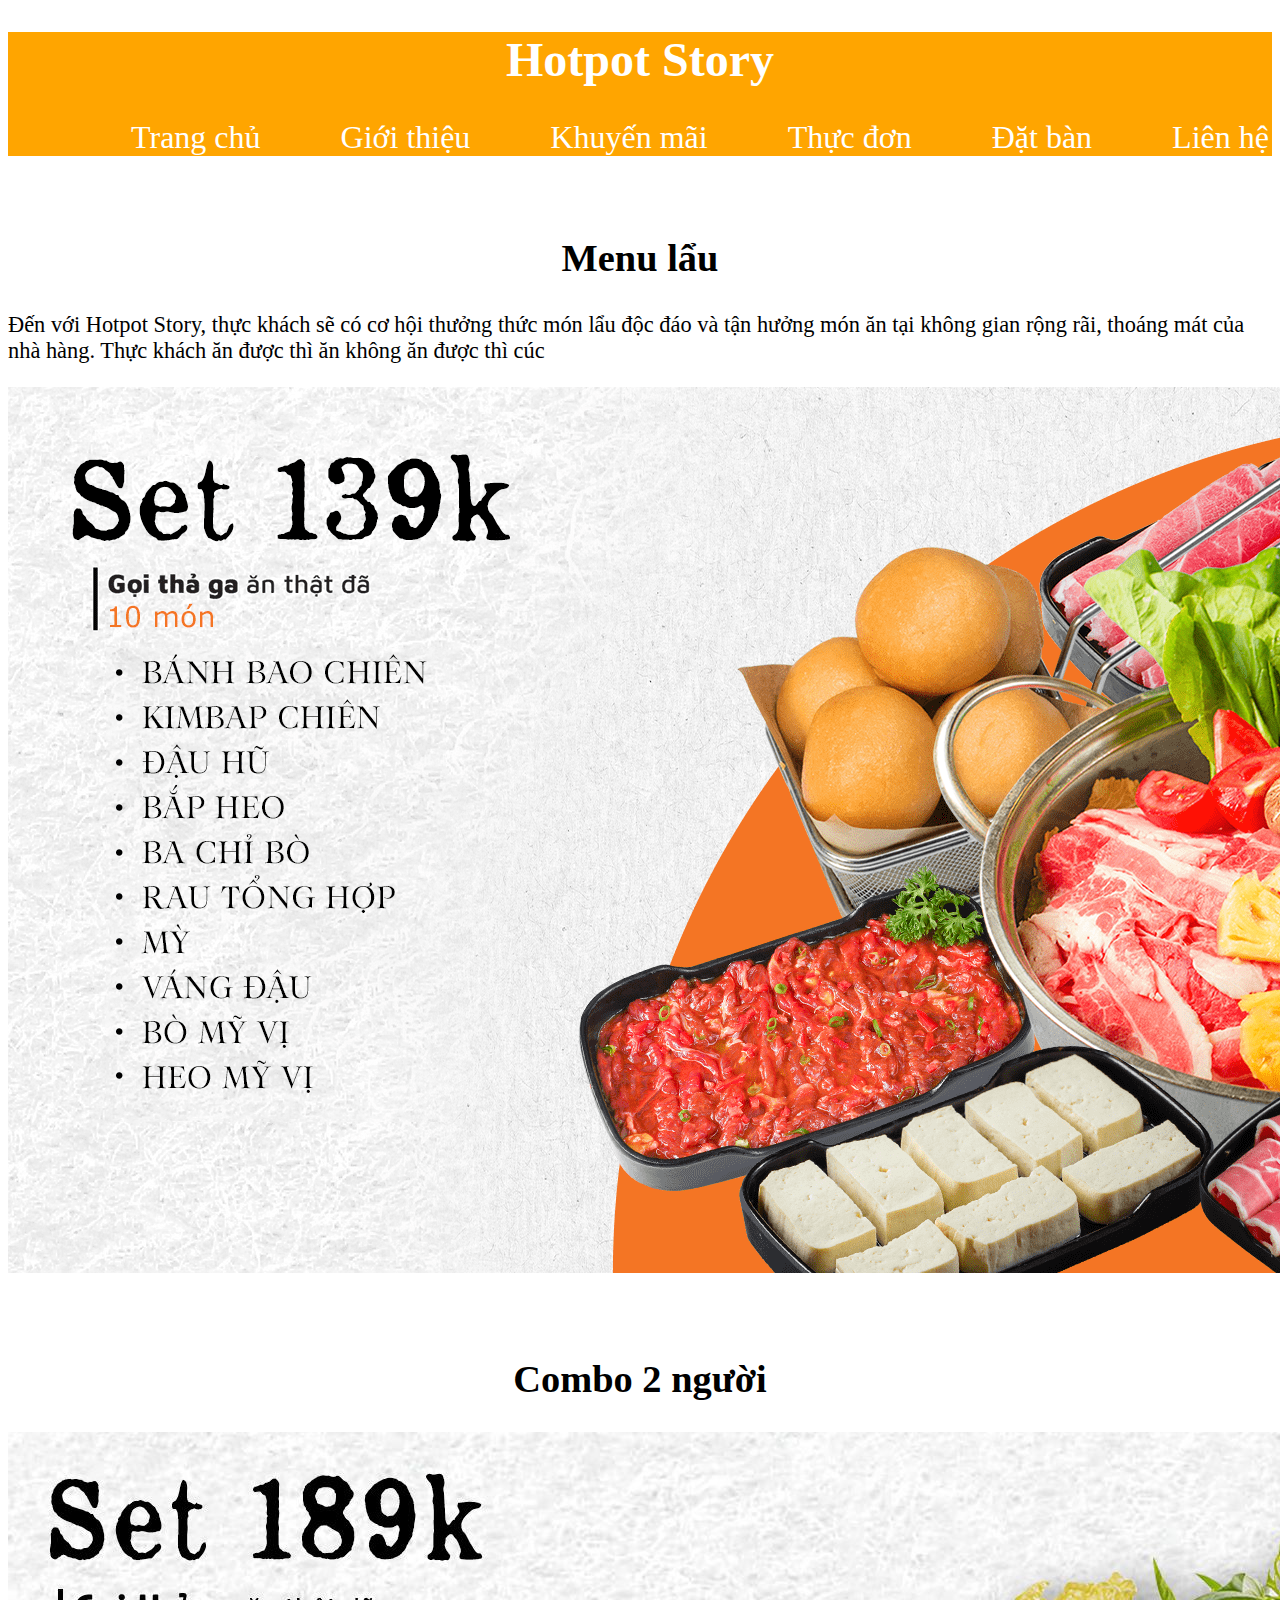
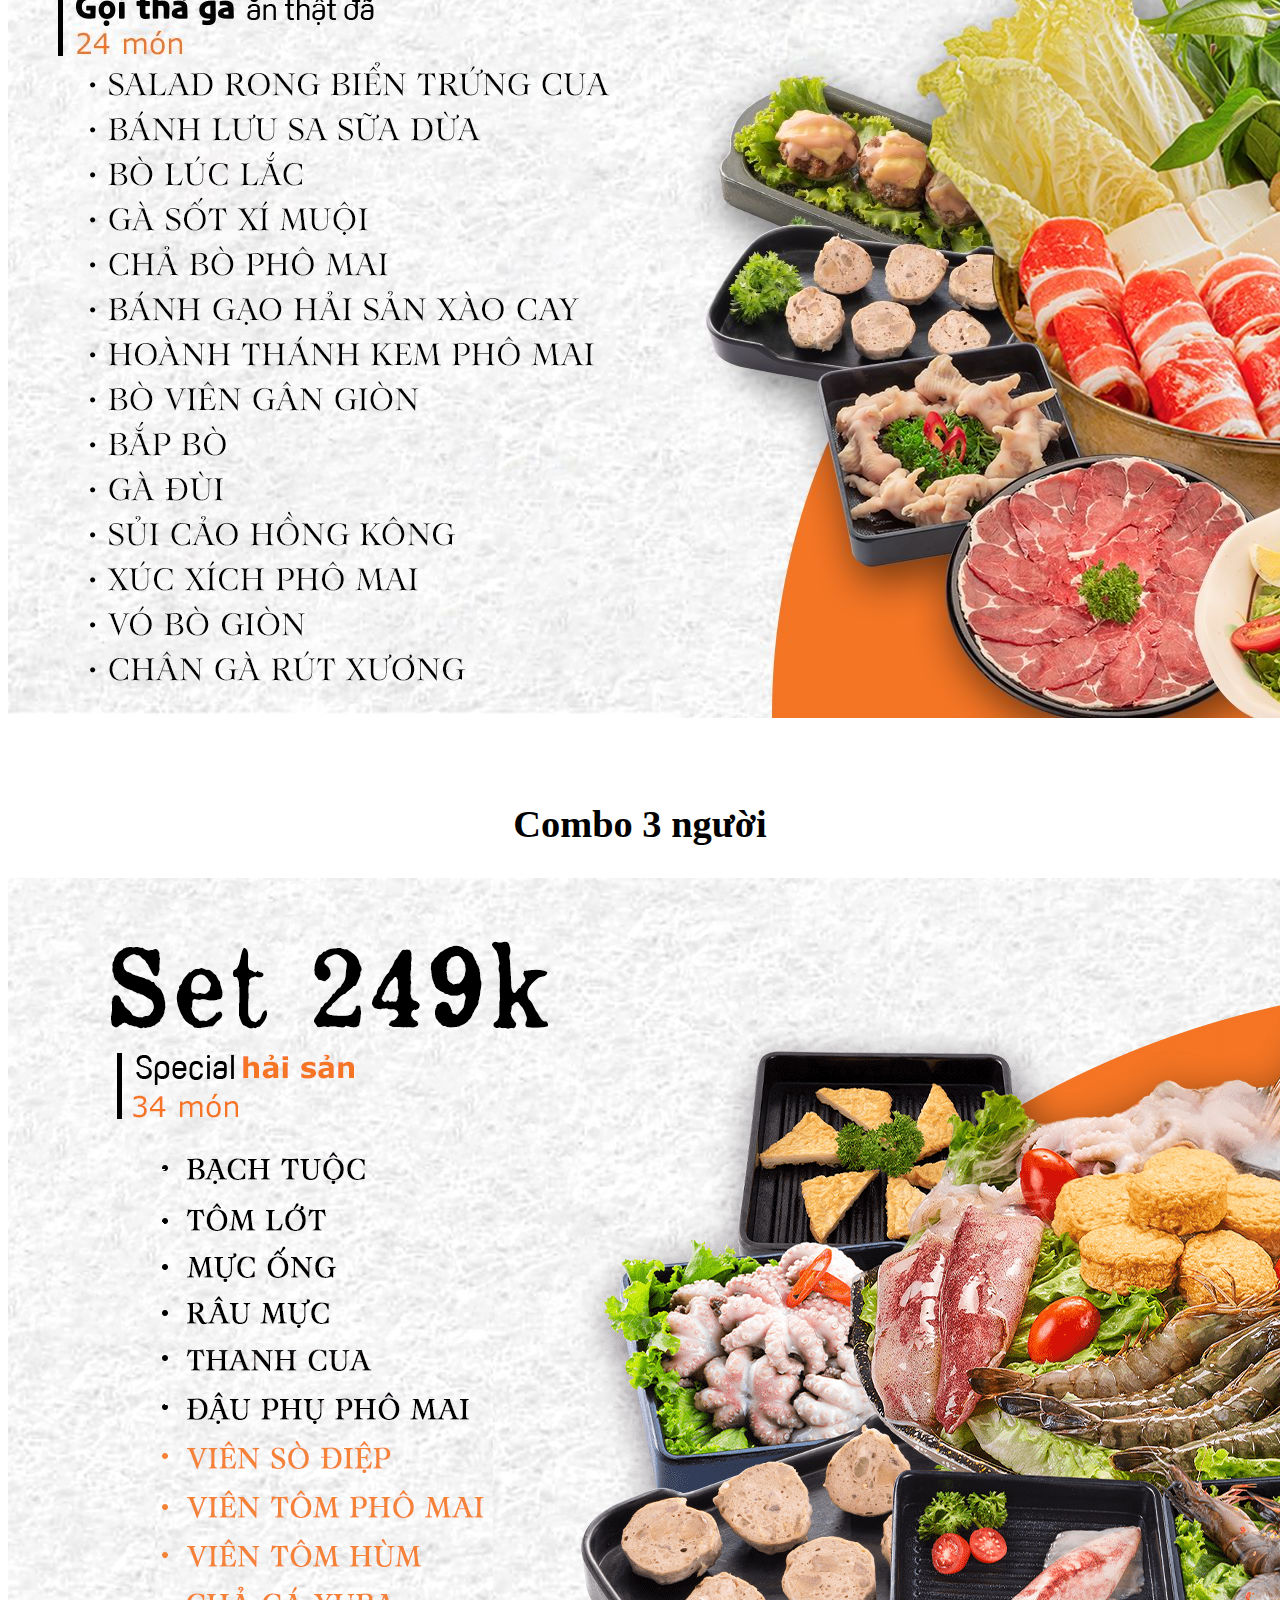
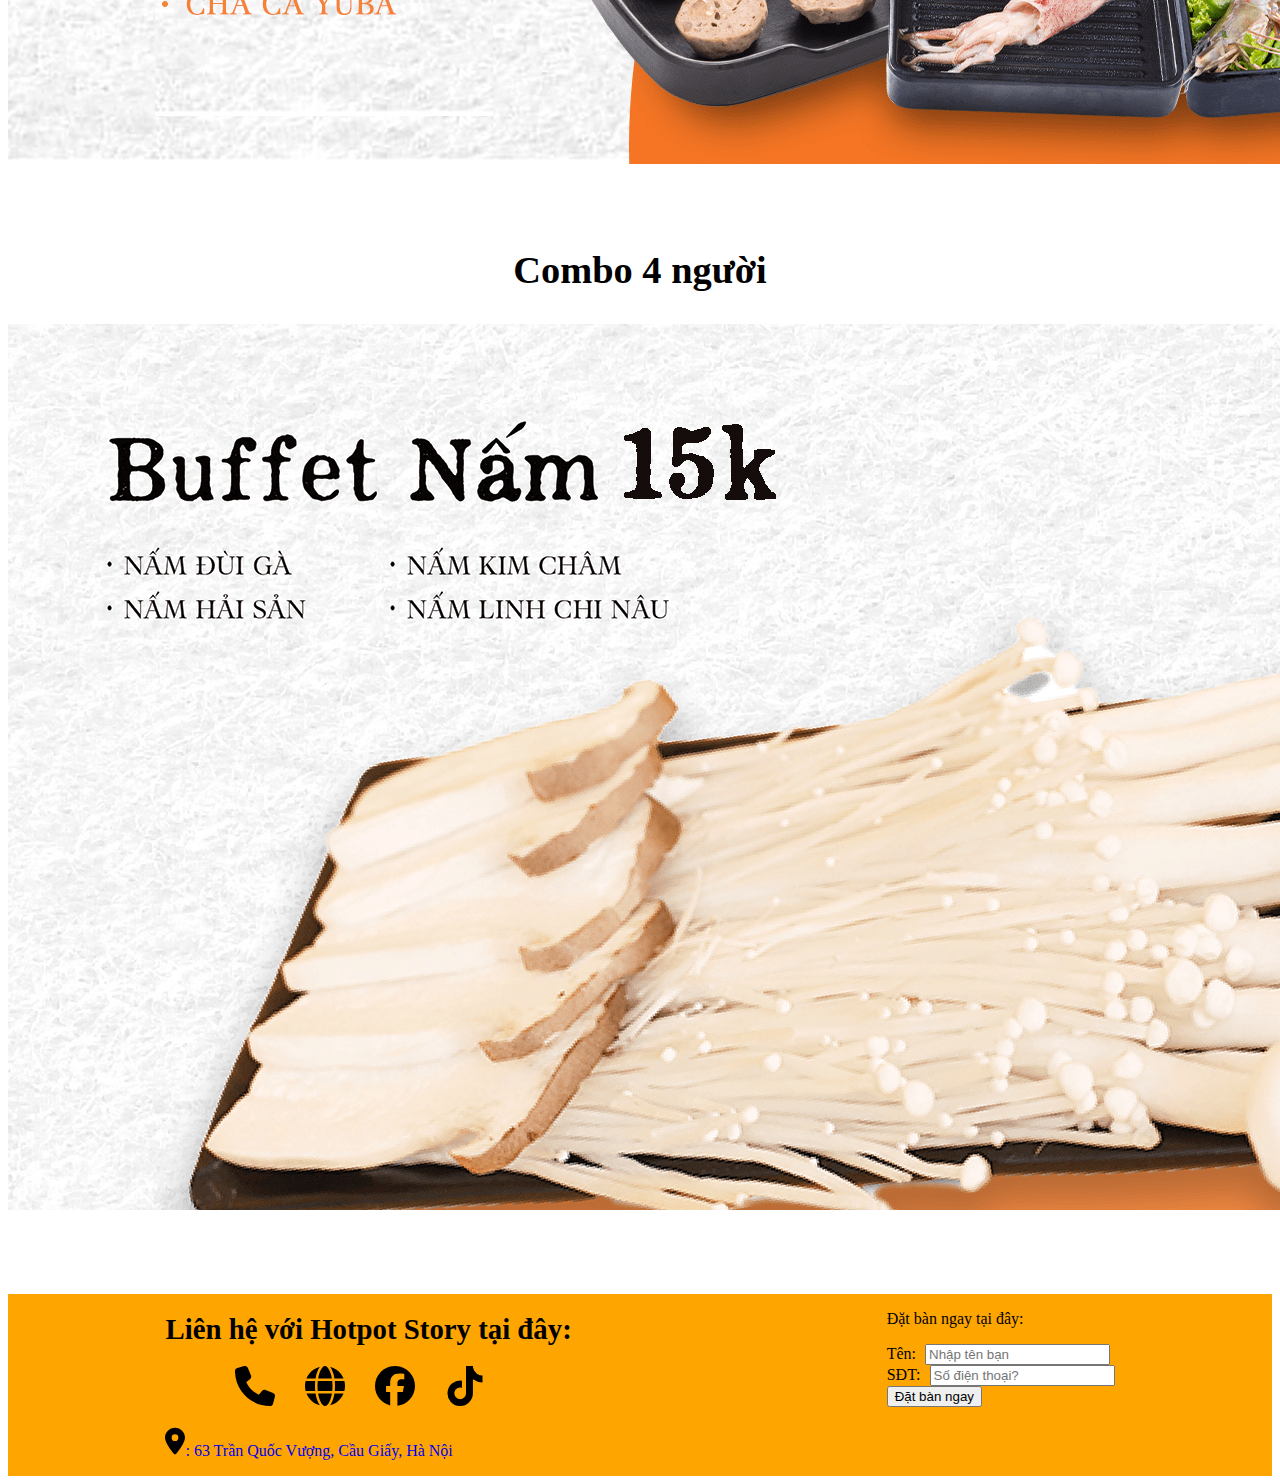
<file: index.html>
<!DOCTYPE html>
<html lang="en">
<head>
    <meta charset="UTF-8">
    <meta name="viewport" content="width=device-width, initial-scale=1.0">
    <title>Thực đơn- Lẩu</title>
    <link rel="stylesheet" href="asm.css">
</head>
<body>
    
    <header>
        <div class="header"> 
        <div class="ten">  
            <a href="#"><h1>Hotpot Story
                 </h1></a>
                </div>

            <nav>
                 <ul>
                    <li><a href="">Trang chủ</a></li>
                    <li><a href="">Giới thiệu</a></li>
                    <li><a href="">Khuyến mãi</a></li>
                    <li><a href="">Thực đơn</a></li>
                    <li><a href="">Đặt bàn</a></li>
                    <li><a href="">Liên hệ</a></li>
                 </ul>
            </nav>
        </div>  
    </header>

    <main>
        <div class="mainimg">
            <div class="menu">
                <h2>Menu lẩu</h2>
            </div>
            <div class="intro">
                <p>
                    Đến với Hotpot Story, thực khách sẽ có cơ hội thưởng thức món lẩu độc đáo và tận hưởng món ăn tại không gian rộng rãi, 
                    thoáng mát của nhà hàng. Thực khách ăn được thì ăn không ăn được thì cúc 
                </p>
            </div>
            <div class="anh1">
                <img class="img" src="anh/1.png" alt="">
            </div>
        </div>

        <div class="mainimg">
            <div class="menu">
                <h2>Combo 2 người</h2>
            </div>
            <div class="anh1">
                <img class="img" src="anh/2.jpg" alt="">
            </div>
        </div>

        <div class="mainimg">
            <div class="menu">
                <h2>Combo 3 người</h2>
            </div>
            <div class="anh1">
                <img class="img" src="anh/3.png" alt="">
            </div>

        </div>

        <div class="mainimg">
            <div class="menu">
                <h2>Combo 4 người</h2>
            </div>
            <div class="anh1">
                <img class="img" src="anh/4.png" alt="">
            </div>
        </div>

    </main>

    <footer>
        <div class="footer">
            <div class="footer-left">
                <div class="text">
                    <h1>
                        Liên hệ với Hotpot Story tại đây:
                    </h1>
                </div>
                <div class="icon">
                    <ul>
                        <li><a href="tel:+05890000111"><img src="anh/phone-solid.svg" alt=""></a></li>
                        <li><a href=""><img src="anh/globe-solid.svg" alt=""></a></li>
                        <li><a href="https://www.facebook.com/younggvivian"><img src="anh/facebook.svg" alt=""></a></li>
                        <li><a href="https://www.tiktok.com/@nguyendes1410/"><img src="anh/tiktok.svg" alt=""></a></li>
                    </ul>

                </div>
                <div class="location">
                    <div class="img">
                        <img src="anh/location-dot-solid.svg" alt="">
                    </div>
                    <div>
                        <a href="https://www.google.com/maps/place/63+P.+Tr%E1%BA%A7n+Qu%E1%BB%91c+V%C6%B0%E1%BB%A3ng,+D%E1%BB%8Bch+V%E1%BB%8Dng+H%E1%BA%ADu,+C%E1%BA%A7u+Gi%E1%BA%A5y,+H%C3%A0+N%E1%BB%99i,+Vi%E1%BB%87t+Nam/@21.0348807,105.7829088,17z/data=!3m1!4b1!4m6!3m5!1s0x3135ab4a5bbdb2ed:0x83a9226190aaaecb!8m2!3d21.0348807!4d105.7854837!16s%2Fg%2F11ky6x19p0?hl=vi-VN&entry=ttu"><p>: 63 Trần Quốc Vượng, Cầu Giấy, Hà Nội</p></a>
                    </div>
                </div>
            </div>
            <div class="footerright">
                <div>
                    <p>Đặt bàn ngay tại đây:</p>
                </div>
              
                    <div class="datban">
                        <div class="ten">
                        <label for="name">Tên:</label>
                          <input
                            type="text"
                            placeholder="Nhập tên bạn"
                          />
                        </div>
                        <div class="sdt">
                        <label for="name">SĐT:</label>
                            <input
                              type="text"
                              placeholder="Số điện thoại?"
                            />
                          </div>
                        <div class="button">
                          <button>Đặt bàn ngay</button>
                        </div>
            
            </div>
        </div>
    </footer>
    
         

        
</body>
</html>
</file>
<file: asm.css>
.header{
    max-width: 100%;
    background-color: orange;

}
a{
    text-decoration: none;
}
.header ul{
    display: flex;
    list-style: none;
    justify-content: center;

}
.header .ten{
    text-align: center;
}
.ten h1{
    color: #fff;
    font-size: 3rem;
}
.header li{
    margin-left: 80px;
}
.header a{
    font-size: 2rem;
    color: #fff;
}
.header a:hover{
    color:black;
    background-color:white;
}
.mainimg{
    margin-top: 80px;

}
.mainimg .menu{
    text-align: center;
}
.menu h2{
    font-size: 2.4rem;
}
.intro p{
    font-size: 1.4rem;
}
.anh1{
    text-align: center;
}
.footer{
    display: flex;
    justify-content: space-around;
    margin-top: 80px;
    background-color: orange;
    
}
.text h1{
    font-size: 1.8rem;

}
.icon ul{
    display: flex;

}
.icon ul li a img{
    width: 40px;
    height: 40px;

}
.icon ul li{
    margin-left: 30px;
    list-style: none;
}
.location{
    display: flex;

}
.location img{
    width: 20px;
    height: 30px;
}
.footerright label{
    margin-right: 5px;
}
</file>
